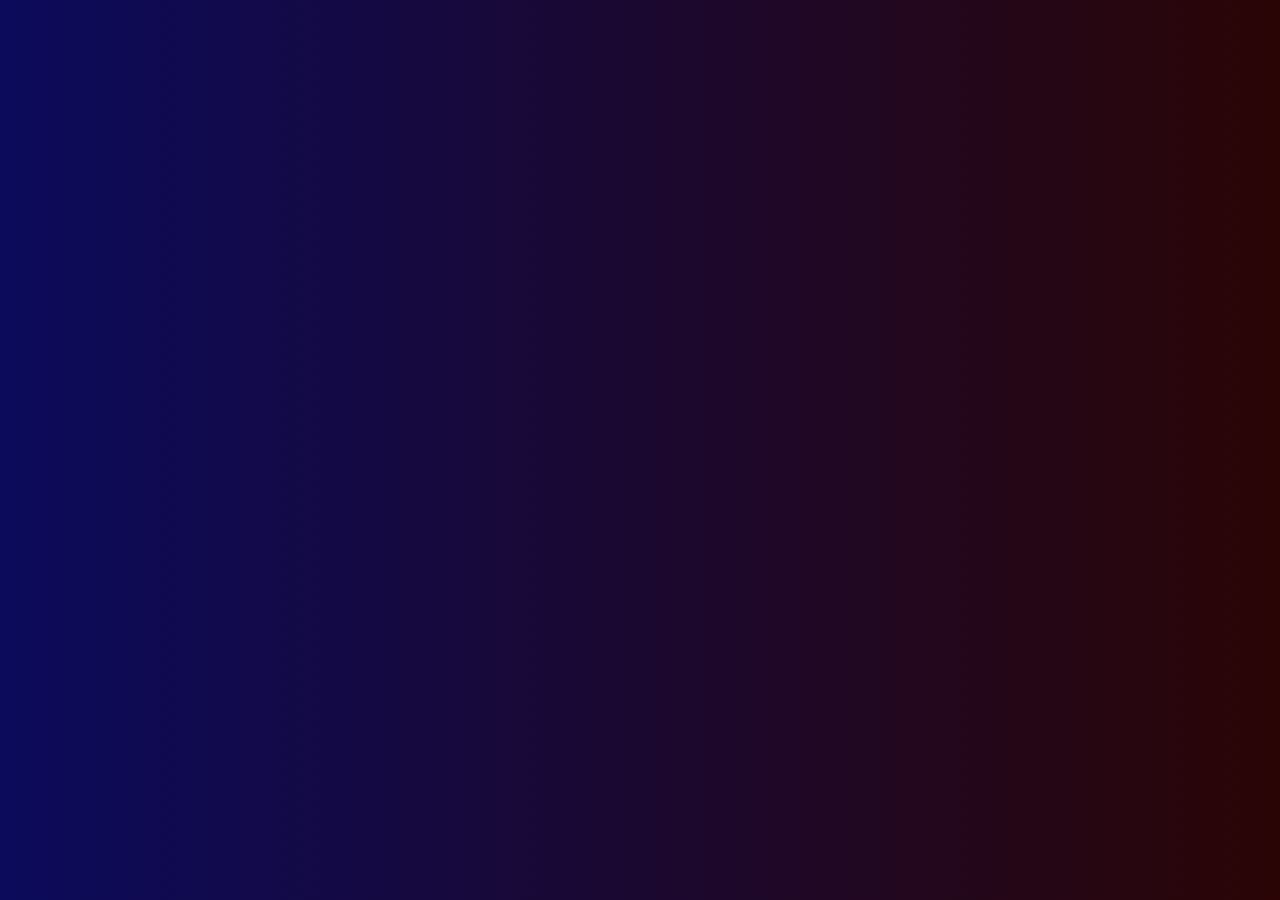
<file: v1/index.html>
<!DOCTYPE html>
<html lang="en">
<head>
    <meta charset="UTF-8">
    <meta name="viewport" content="width=device-width, initial-scale=1.0">
    <title>Document</title>
    <link rel="stylesheet" href="style.css">
</head>
<body>
    <!-- Main Content -->
    <div class="container" id="content" style="display: flex;">
        <!-- users cont -->
        <div class="users" style="width: 30%;">
            <!-- Center users -->
            <div id="users" style="width: 90%; margin: 0 auto;">
                <!-- Dynamic users will be injected here by JavaScript -->
            </div>
            <!--// Center users -->
        </div>
        <!-- // user cont -->
        <!-- Posts container -->
        <div id="posts-container" style="height:auto; width: 70%; background-color: rgb(236, 236, 236);">
            <!-- Posts -->
            <div id="posts">
                <!-- Posts will be injected here by JavaScript -->
            </div>
            <!-- //Posts -->
        </div>
        <!-- //Posts container -->
    </div>
    <!-- // Main Content -->
    <script src="script.js"></script>
</body>
</html>
</file>
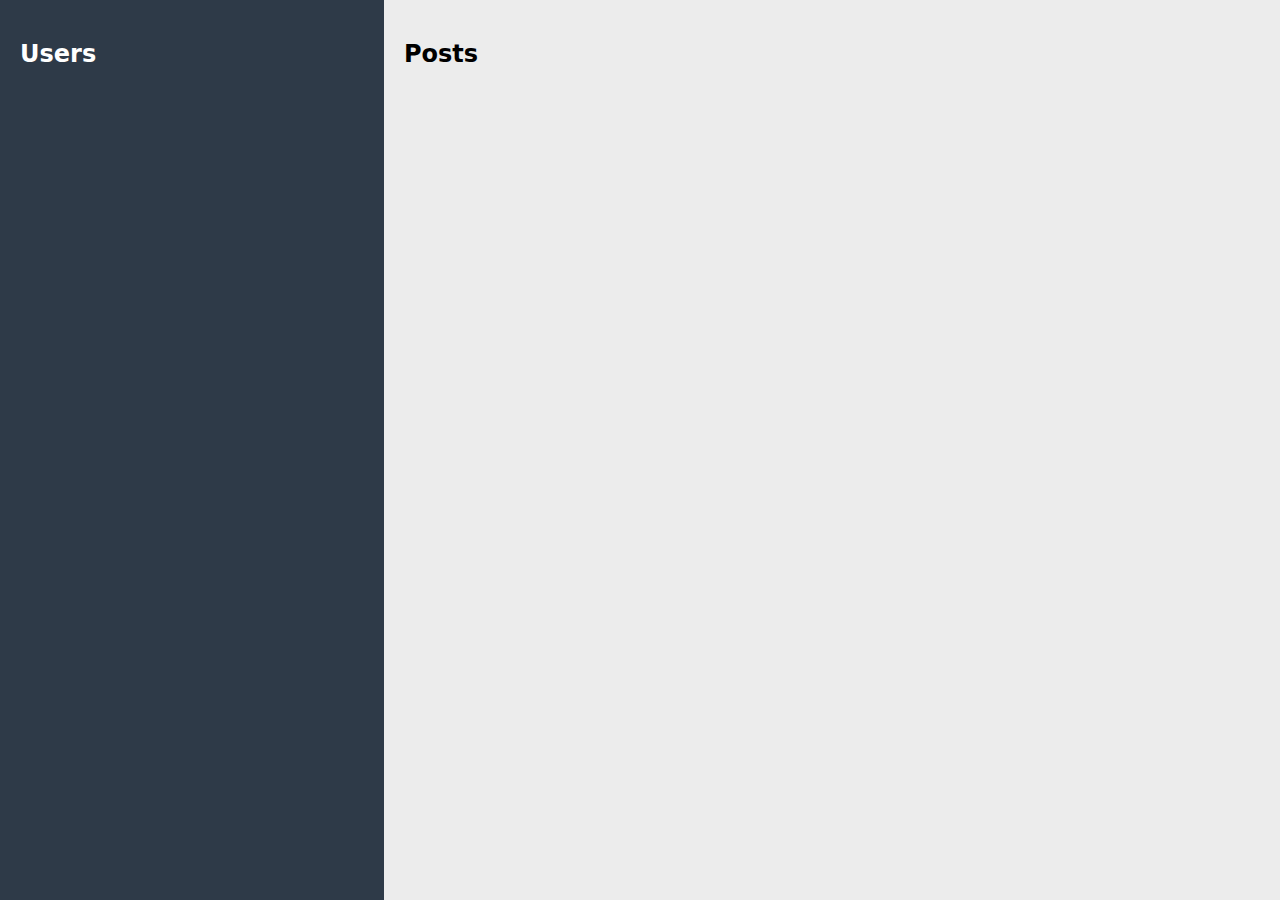
<file: v2/index.html>
<!DOCTYPE html>
<html lang="en">
<head>
    <meta charset="UTF-8">
    <meta name="viewport" content="width=device-width, initial-scale=1.0">
    <title>Users and Posts</title>
    <link rel="stylesheet" href="style.css">
</head>
<!--  -->
<body>
    <!-- Main Content -->
    <div class="container" id="content">
        <!-- Sidebar (Users) -->
        <div class="sidebar">
            <h2 class="sidebar-title">Users</h2>
            <div id="users" class="users-list">
                <!-- Dynamic users will be injected here by JavaScript -->
            </div>
        </div>
        <!-- // Sidebar (Users) -->
        
        <!-- Posts Container -->
        <div id="posts-container" class="posts-container">
            <h2 class="posts-title">Posts</h2>
            <div id="posts" class="posts-list">
                <!-- Dynamic posts will be injected here by JavaScript -->
            </div>
        </div>
        <!-- // Posts Container -->
    </div>

    <script src="script.js"></script>
</body>
</html>
</file>
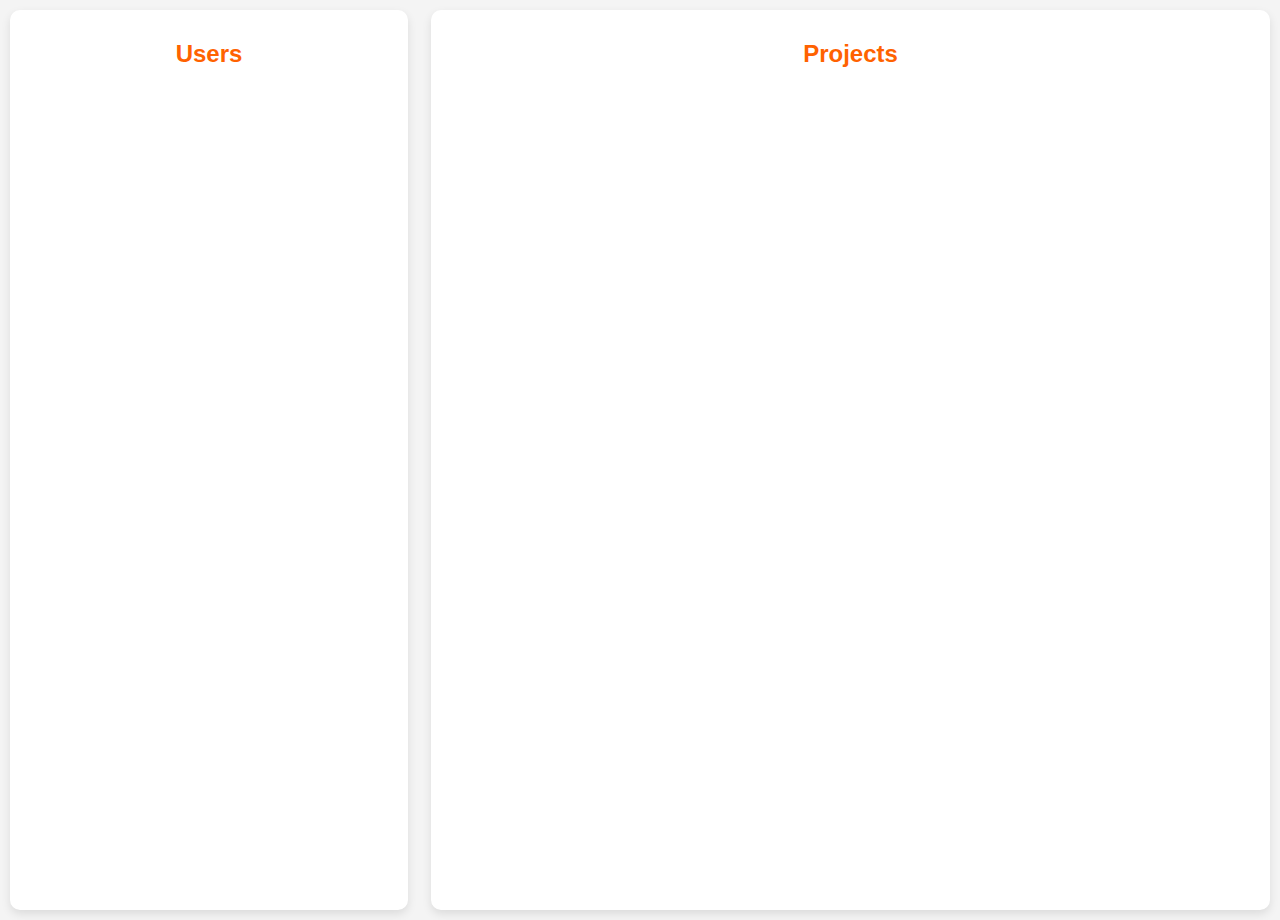
<file: v3/index.html>
<!DOCTYPE html>
<html lang="en">
<head>
    <meta charset="UTF-8">
    <meta name="viewport" content="width=device-width, initial-scale=1.0">
    <title>User Profiles</title>
    <link rel="stylesheet" href="style.css">
</head>
<body>
    <div class="container">
        <div class="users">
            <h2>Users</h2>
            <div id="users">
                <!-- Dynamic users will be injected here by JavaScript -->
            </div>
        </div>

        <div class="posts-container">
            <h2>Projects</h2>
            <div id="posts">
                <!-- Dynamic posts will be injected here by JavaScript -->
            </div>
        </div>
    </div>

    <script src="script.js"></script>
</body>
</html>
</file>
<file: v1/style.css>
body {
  background: linear-gradient(45deg, rgb(11, 11, 92), rgb(43, 5, 5)); 
  font-family: system-ui, -apple-system, BlinkMacSystemFont, 'Segoe UI', Roboto, Oxygen, Ubuntu, Cantarell, 'Open Sans', 'Helvetica Neue', sans-serif;
}

h1, h2, h3, h4, h5, h6 {
  margin: 0px;
}

.user {
  background-color: white;
  border-radius: 100px;
  padding: 10px;
  font-size: 20px;
  padding-left: 20px;
  box-shadow: 0px 5px 10px rgba(0, 0, 0, 0.2);
  cursor: pointer;
  margin-top: 15px;
}

#post {
  width: 90%;
  margin: 0 auto;
}

#post {
  background-color: white;
  border-radius: 10px;
  font-size: 20px;
  padding: 10px;
  box-shadow: 0px 5px 10px rgba(0, 0, 0, 0.2);
  cursor: pointer;
  margin-top: 15px;
}

.selected {
  border: solid #ff6200 6px; /* Change this color to see the border clearly */
}
</file>
<file: v2/style.css>
body {
    background-color: black;
    font-family: system-ui, -apple-system, BlinkMacSystemFont, 'Segoe UI', Roboto, Oxygen, Ubuntu, Cantarell, 'Open Sans', 'Helvetica Neue', sans-serif;
    margin: 0;
    padding: 0;
}


.container {
    display: flex;
    
    flex-direction: row;
    width: 100%;
    height: 100vh; 
    overflow: hidden; 
}


.sidebar {
    width: 30%; 
    max-width: 400px; 
    background-color: #2e3a48;
    padding: 20px;
    color: white;
    overflow-y: auto; 
    box-sizing: border-box;
}


.users-list {
    display: flex;
    flex-direction: column;
    gap: 15px; 
    width: 100%;
}


.user {
    background-color: #3c4f64;
    border-radius: 10px;
    padding: 15px;
    color: white;
    cursor: pointer;
    transition: transform 0.3s, box-shadow 0.3s;
    width: 100%; 
    box-sizing: border-box;
}

.user:hover {
    transform: scale(1.05);
    box-shadow: 0px 5px 15px rgba(0, 0, 0, 0.2);
}


.selected {
    background-color: #ff6200;
}


#posts-container {
    width: 70%; 
    padding: 20px;
    background-color: #ececec;
    overflow-y: auto; 
    box-sizing: border-box;
}


.post {
    background-color: white;
    border-radius: 10px;
    padding: 20px;
    margin-bottom: 15px;
    box-shadow: 0px 5px 10px rgba(0, 0, 0, 0.1);
    font-size: 18px;
    box-sizing: border-box;
}
@media (max-width: 992px){
    .user {
        padding: 10px;
        font-size: 14px;
    }
}

@media (max-width: 768px) {
   
    .container {
        flex-direction: row;
        flex-wrap: nowrap;
    }

    .sidebar {
        width: 35%;
        
        height: auto;
        
        overflow-y: auto; 
    }
    
    .user{
        padding: 10px;
        font-size: 12px;
    }
    

    #posts-container {
        width: 65%;
    }
}
 
@media (max-width: 480px) {
    
    .user {
        font-size: 12px;
        padding: 10px;
    }

    .post {
        font-size: 10px;
        padding: 10px;
    }
}
</file>
<file: v3/style.css>
/* Global Styles */
body {
    background-color: #f4f4f4;
    font-family: 'Segoe UI', sans-serif;
    color: #333;
    margin: 0;
    padding: 0;
  }
  
  .container {
    display: flex;
    flex-direction: row;
    justify-content: space-between;
    padding: 10px;
    height: 100vh;
  }
  
  .users, .posts-container {
    background-color: #fff;
    border-radius: 10px;
    padding: 10px;
    overflow-y: auto;
    box-shadow: 0px 4px 10px rgba(0, 0, 0, 0.1);
  }
  
  .users {
    width: 30%;
  }
  
  .posts-container {
    width: 65%;
  }
  
  h2 {
    text-align: center;
    color: #ff6200;
    font-size: 24px;
  }
  
  .user {
    background-color: #eaeaea;
    border-radius: 10px;
    padding: 10px;
    margin-bottom: 10px;
    cursor: pointer;
    display: flex;
    align-items: center;
    transition: transform 0.3s ease, box-shadow 0.3s ease;
  }
  
  .user img {
    border-radius: 50%;
    margin-right: 10px;
    width: 50px;
    height: 50px;
  }
  
  .user:hover {
    transform: translateY(-3px);
    box-shadow: 0px 8px 15px rgba(0, 0, 0, 0.1);
  }
  
  #post {
    background-color: #fff;
    border-radius: 10px;
    padding: 15px;
    margin-bottom: 10px;
    transition: opacity 0.3s ease, transform 0.3s ease;
    box-shadow: 0px 4px 10px rgba(0, 0, 0, 0.1);
  }
  
  #post:hover {
    opacity: 0.9;
    transform: scale(1.01);
  }
  
  .selected {
    border: 2px solid #ff6200;
    transform: scale(1.03);
    box-shadow: 0px 6px 12px rgba(0, 0, 0, 0.2);
  }
  
  /* Responsive Design for Tablets and Smaller Screens */
  @media (max-width: 1200px) {
    .users {
      width: 35%;
    }
  
    .posts-container {
      width: 60%;
    }
  
    h2 {
      font-size: 22px;
    }
  }
  
  @media (max-width: 992px) {
    .container {
      flex-direction: roe;
      justify-content: flex-start;
    }
    .users{
        width: 30%;
    }
    .posts-container{
        width: 70%;
    }
    .users, .posts-container {
      margin-bottom: 5px;
      padding: 3px;
    }
  
    .user img {
      width: 40px;
      height: 40px;
    }
  
    .user {
      font-size: 14px;
      padding: 4px;
    }
  
    #post {
      font-size: 14px;
      padding: 8px;
    }
  
    h2 {
      font-size: 16px;
    }
  }
  
  /* For Mobile Screens */
  @media (max-width: 768px) {
    .user img {
      width: 30px;
      height: 30px;
    }
  
    .user {
      font-size: 10px;
      padding: 3px;
      margin-bottom: 4px;
    }
  
    .users, .posts-container {
      padding: 3px;
    }
  
    #post {
      font-size: 10px;
      padding: 5px;
      margin-bottom: 4px;
    }
  
    h2 {
      font-size: 14px;
    }
  }
  
  @media (max-width: 576px) {
    .user {
      flex-direction: row;
      align-items: flex-start;
      padding: 3px;
      font-size: 12px;
    }
  
    .user img {
      width: 20px;
      height: 20px;
      margin-bottom: 3px;
    }
  
    h2 {
      font-size: 12px;
    }
  
    #post {
      font-size: 8px;
      padding: 4px;
    }
  }
</file>
